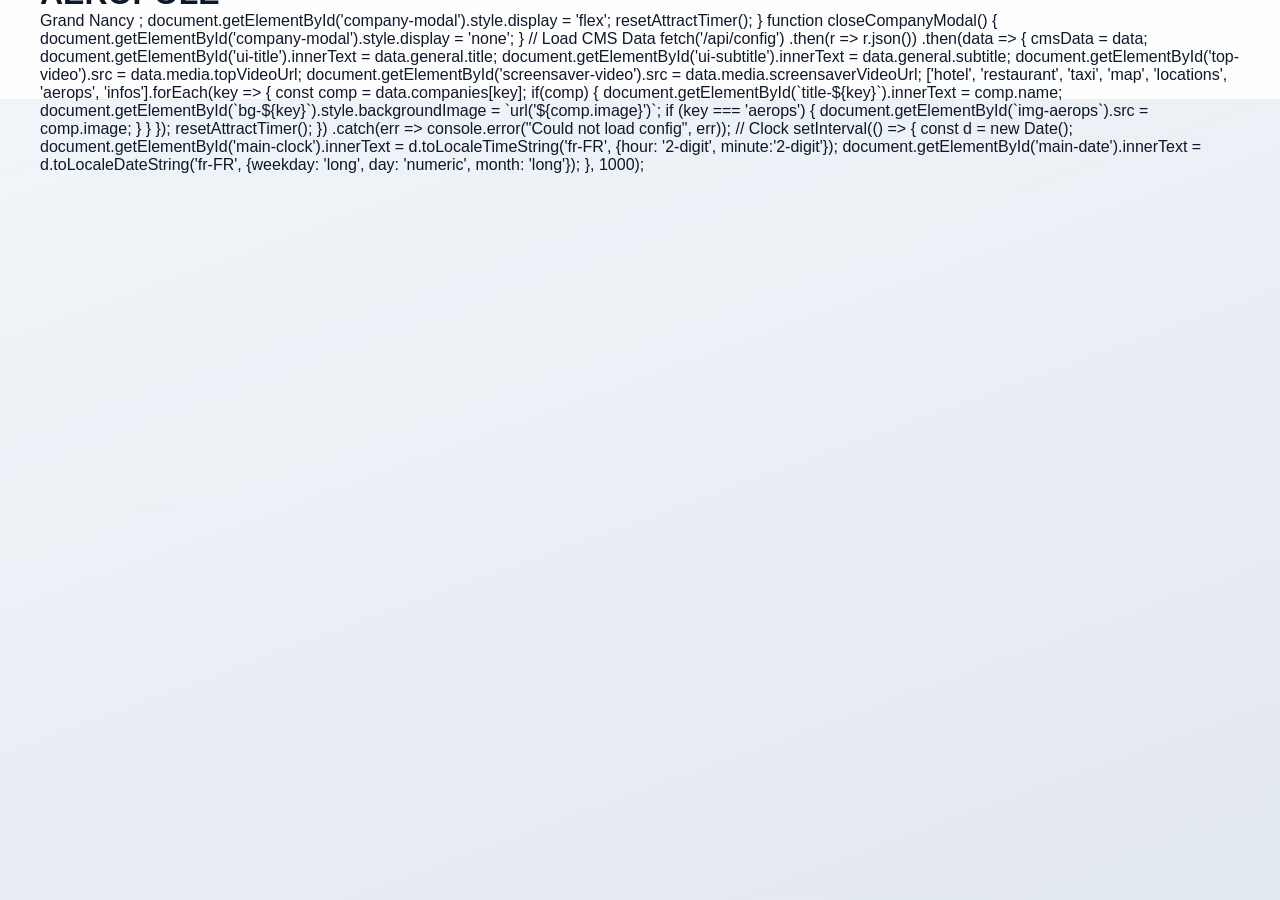
<file: orig_index.html>
<!DOCTYPE html>
<html lang="fr">
<head>
    <meta charset="UTF-8">
    <meta name="viewport" content="width=device-width, initial-scale=1.0, maximum-scale=1.0, user-scalable=no">
    <title>Aéropôle Grand Nancy Tomblaine — Borne Interactive</title>
    <link rel="preconnect" href="https://fonts.googleapis.com">
    <link rel="preconnect" href="https://fonts.gstatic.com" crossorigin>
    <link href="https://fonts.googleapis.com/css2?family=Inter:wght@300;400;500;600;700&family=Syne:wght@500;600;700;800&family=JetBrains+Mono:wght@400;500;700&display=swap" rel="stylesheet">
    <link rel="stylesheet" href="css/style.css">
</head>
<body oncontextmenu="return false;">

<div id="app">
    <!-- Ambient Background -->
    <div class="ambient-bg">
        <div class="ambient-bg__image" style="background-image:url('assets/hero_aviation.png');"></div>
        <div class="ambient-bg__gradient"></div>
        <div class="ambient-bg__noise"></div>
    </div>

    <!-- ===== HEADER ===== -->
    <header class="app-header">
        <div class="header-brand">
            <div class="header-logo" style="width: 140px; height: 50px; background: transparent; display: flex; align-items: center;">
                <img src="assets/logo_aerops.png" alt="Aeropôle" class="blend-white-bg" style="width: 100%; height: 100%; object-fit: contain;">
            </div>
            <div class="header-brand-text">
                <h1>AÉROPÔLE</h1>
                <span>Grand Nancy
<truncated 14219 bytes>
;
        
        document.getElementById('company-modal').style.display = 'flex';
        resetAttractTimer();
    }

    function closeCompanyModal() {
        document.getElementById('company-modal').style.display = 'none';
    }

    // Load CMS Data
    fetch('/api/config')
        .then(r => r.json())
        .then(data => {
            cmsData = data;
            document.getElementById('ui-title').innerText = data.general.title;
            document.getElementById('ui-subtitle').innerText = data.general.subtitle;
            
            document.getElementById('top-video').src = data.media.topVideoUrl;
            document.getElementById('screensaver-video').src = data.media.screensaverVideoUrl;

            ['hotel', 'restaurant', 'taxi', 'map', 'locations', 'aerops', 'infos'].forEach(key => {
                const comp = data.companies[key];
                if(comp) {
                    document.getElementById(`title-${key}`).innerText = comp.name;
                    document.getElementById(`bg-${key}`).style.backgroundImage = `url('${comp.image}')`;
                    if (key === 'aerops') {
                        document.getElementById(`img-aerops`).src = comp.image;
                    }
                }
            });
            resetAttractTimer();
        })
        .catch(err => console.error("Could not load config", err));

    // Clock
    setInterval(() => {
        const d = new Date();
        document.getElementById('main-clock').innerText = d.toLocaleTimeString('fr-FR', {hour: '2-digit', minute:'2-digit'});
        document.getElementById('main-date').innerText = d.toLocaleDateString('fr-FR', {weekday: 'long', day: 'numeric', month: 'long'});
    }, 1000);
</script>
</body>
</html>
</file>
<file: css/style.css>
:root {
    --primary: #0f172a;
    --accent: #0ea5e9;
    --accent-light: #38bdf8;
    --gold: #d97706;
    --text-primary: #0f172a;
    --text-secondary: #64748b;
    --bg-main: #f1f5f9;
    --border: rgba(0,0,0,0.06);
    --radius-sm: 16px;
    --radius-md: 24px;
    --radius-lg: 32px;
    --shadow-sm: 0 4px 12px rgba(0,0,0,0.05);
    --shadow-md: 0 12px 30px rgba(0,0,0,0.08);
    --shadow-lg: 0 24px 60px rgba(0,0,0,0.15);
    --glass: blur(16px);
    --brand-blue: #9fc5d8;
    --brand-blue-light: #d4e8f0;
}

*{margin:0;padding:0;box-sizing:border-box;font-family:'Roboto',sans-serif;-webkit-tap-highlight-color:transparent}
html,body{width:100%;height:100%;overflow:hidden}
body{background:var(--bg-main);color:var(--text-primary);-webkit-font-smoothing:antialiased}
h1,h2,h3,.card-title,#modal-title,#list-title,#map-title,.attract-title{font-family:'Montserrat',sans-serif}

/* AMBIENT BG */
.ambient-bg{position:fixed;inset:0;z-index:0;pointer-events:none}
.ambient-bg__gradient{position:absolute;inset:0;background:linear-gradient(160deg,rgba(241,245,249,.92),rgba(226,232,240,.96))}

/* APP */
#app{position:relative;width:100vw;height:100vh;display:flex;flex-direction:column;overflow:hidden;z-index:1}

/* SCREENSAVER */
.screensaver{position:fixed;inset:0;z-index:9999;opacity:0;pointer-events:none;transition:opacity .45s ease;display:flex;flex-direction:column;align-items:center;justify-content:center}
.screensaver.active{opacity:1;pointer-events:auto}
.attract-bg{position:absolute;inset:0;background:linear-gradient(135deg,#ffffff 0%,var(--brand-blue-light) 40%,var(--brand-blue) 100%)}
.attract-content{position:relative;z-index:2;display:flex;flex-direction:column;align-items:center;text-align:center}
.attract-plane{width:120px;height:120px;color:var(--primary);opacity:.6;margin-bottom:30px;animation:floatPlane 4s ease-in-out infinite}
.attract-title{font-size:5rem;color:var(--primary);margin-bottom:20px;letter-spacing:-1px;font-weight:800}
.attract-subtitle{font-size:1.8rem;color:var(--text-secondary);font-weight:400;letter-spacing:2px;text-transform:uppercase}
.attract-pulse{width:150px;height:150px;border:3px solid var(--brand-blue);border-radius:50%;margin-top:60px;animation:pulseRing 2.5s infinite}
@keyframes floatPlane{0%,100%{transform:translateY(0) rotate(-5deg)}50%{transform:translateY(-15px) rotate(5deg)}}
@keyframes pulseRing{0%{transform:scale(.8);opacity:.6}50%{transform:scale(1.2);opacity:0}100%{transform:scale(.8);opacity:0}}

/* HEADER */
.app-header{display:flex;align-items:center;justify-content:space-between;padding:0 40px;background:rgba(255,255,255,.9);backdrop-filter:var(--glass);border-bottom:1px solid var(--border);height:100px;flex-shrink:0;z-index:50}
.header-logo{display:flex;align-items:center;height:70px}
.header-logo img{height:65px;object-fit:contain;mix-blend-mode:multiply}
.header-time{display:flex;align-items:center;gap:20px;text-align:right}
.header-weather{display:flex;align-items:center;gap:10px;font-size:1.8rem;font-weight:700;color:var(--primary);background:rgba(0,0,0,.05);padding:8px 15px;border-radius:12px;cursor:pointer;transition:background .2s}
.header-weather:active{background:rgba(0,0,0,.1)}
.header-weather .wx-icon{font-size:2.2rem;line-height:1}
#main-clock{font-size:2.8rem;font-weight:700;color:var(--primary);font-family:'JetBrains Mono',monospace;line-height:1;letter-spacing:-2px}
#main-date{font-size:1.1rem;color:var(--text-secondary);font-weight:500;text-transform:capitalize}

/* SCREENS WRAP */
.screens-wrap{flex:1;position:relative;display:flex;flex-direction:column;min-height:0}
.screen{position:absolute;inset:0;opacity:0;pointer-events:none;transition:opacity .4s ease;display:flex;flex-direction:column;background:transparent}
.screen.active{opacity:1;pointer-events:auto;z-index:10}

/* HOME */
.video-banner{width:100%;height:18vh;background:#0f172a;flex-shrink:0;position:relative;overflow:hidden}
.video-banner video, .video-banner iframe{width:100%;height:100%;object-fit:cover;border:none;pointer-events:none;}
.video-banner::after{content:'';position:absolute;bottom:0;left:0;right:0;height:60px;background:linear-gradient(0deg,var(--bg-main),transparent)}
.section-title{padding:25px 40px 15px;text-align:center;flex-shrink:0}
#ui-title{font-size:2.2rem;margin-bottom:6px;font-weight:800;color:var(--primary);letter-spacing:-.5px}
#ui-subtitle{color:var(--accent);font-weight:700;text-transform:uppercase;font-size:1.1rem;letter-spacing:3px}

/* GRIDS - PORTRAIT OPTIMIZED */
.home-grid{display:grid;grid-template-columns:1fr 1fr;grid-auto-rows:220px;gap:30px;padding:30px 60px;flex:1;overflow-y:auto;align-content:start}
.list-grid{display:grid;grid-template-columns:1fr 1fr;grid-auto-rows:220px;gap:35px;padding:35px 50px;flex:1;overflow-y:auto;align-content:start}

/* CARDS */
.card{position:relative;border-radius:12px;overflow:hidden;cursor:pointer;box-shadow:0 4px 15px rgba(0,0,0,.08);display:flex;align-items:flex-end;border:1px solid rgba(255,255,255,.8);transition:all .3s cubic-bezier(.4,0,.2,1);background:#fff}
.card:hover{transform:translateY(-5px);box-shadow:0 15px 30px rgba(0,0,0,.15)}
.card-bg{position:absolute;inset:0 0 65px 0;background-size:cover;background-position:center;transition:transform .5s ease;filter:brightness(0.95);border-bottom:1px solid rgba(0,0,0,.05)}
.card:hover .card-bg,.card:active .card-bg{transform:scale(1.03)}
.card-title{position:relative;z-index:2;padding:20px;font-size:1.15rem;font-weight:700;color:var(--text-primary);line-height:1.2;width:100%;text-align:center;background:#fff}

/* SUB-HEADER */
.sub-header{display:flex;align-items:center;gap:25px;padding:20px 40px;flex-shrink:0;background:rgba(255,255,255,.6);backdrop-filter:var(--glass);border-bottom:1px solid var(--border)}
.btn-back{padding:16px 30px;background:rgba(255,255,255,.95);border:1px solid var(--border);border-radius:var(--radius-md);font-size:1.3rem;cursor:pointer;font-weight:700;color:var(--primary);box-shadow:var(--shadow-sm);transition:all .2s;display:flex;align-items:center;gap:10px}
.btn-back::before{content:'\2190';font-size:1.5rem}
.btn-back:active{background:#e2e8f0;transform:translateX(-5px)}
.sub-header h2{font-size:2.4rem;color:var(--primary);font-weight:800;letter-spacing:-.5px;margin:0;flex:1}

/* ENTREPRISES LIST (Portrait) */
.ent-list{flex:1;overflow-y:auto;padding:30px 40px;display:flex;flex-direction:column;gap:20px}
.ent-card{display:flex;align-items:center;background:#fff;border-radius:var(--radius-lg);padding:25px;box-shadow:var(--shadow-md);cursor:pointer;border:1px solid var(--border)}
.ent-card:active{transform:scale(.98);background:var(--bg-main)}
.ent-card-logo{width:110px;height:110px;object-fit:contain;border-radius:15px;margin-right:30px;mix-blend-mode:multiply}
.ent-card-info{flex:1}
.ent-card-name{font-size:1.8rem;font-weight:800;color:var(--primary);margin-bottom:8px;font-family:'Syne',sans-serif}
.ent-card-desc{font-size:1.1rem;color:var(--text-secondary);line-height:1.4}
.ent-card-badge{padding:10px 20px;border-radius:25px;font-size:1.1rem;font-weight:700;color:#fff;margin-left:25px;box-shadow:0 4px 10px rgba(0,0,0,.2)}
.ent-card-badge.red{background:#ef4444}
.ent-card-badge.green{background:#22c55e}
.ent-card-badge.blue{background:#3b82f6}

/* MAP FULL SCREEN */
.plan-legend{display:flex;gap:20px;align-items:center;font-size:1.1rem;font-weight:700}
.legend-dot{display:inline-block;width:16px;height:16px;border-radius:50%;margin-right:8px}
.legend-dot.red{background:#ef4444}
.legend-dot.green{background:#22c55e}
.legend-dot.blue{background:#3b82f6}

/* NEW PLAN TABLE STYLES */
.plan-content-wrap { display: flex; flex-direction: column; height: 100%; padding: 20px 40px; gap: 20px; flex: 1; overflow: hidden; }
.plan-map-wrap { flex: 0 0 55%; position: relative; background: #fff; border-radius: var(--radius-lg); box-shadow: var(--shadow-md); margin: 0; overflow: hidden; display: flex; align-items: center; justify-content: center; padding: 10px; border: 1px solid var(--border); }
.plan-bg.static-plan { width: 100%; height: 100%; object-fit: contain; display: block; border-radius: var(--radius-md); }
.plan-table-wrap { flex: 1; background: #fff; border-radius: var(--radius-lg); box-shadow: var(--shadow-md); padding: 0; overflow-y: auto; border: 1px solid var(--border); }
.plan-table { width: 100%; border-collapse: collapse; font-size: 1.3rem; }
.plan-table th, .plan-table td { padding: 18px 25px; text-align: left; border-bottom: 1px solid var(--border); }
.plan-table th { font-weight: 800; color: var(--primary); background: rgba(15,23,42,0.03); font-family: 'Montserrat', sans-serif; position: sticky; top: 0; z-index: 10; }
.plan-table td { color: var(--text-secondary); }
.plan-table tr:last-child td { border-bottom: none; }
.plan-table .num-badge { display: inline-flex; align-items: center; justify-content: center; width: 40px; height: 40px; border-radius: 50%; font-weight: 800; color: white; box-shadow: 0 4px 10px rgba(0,0,0,0.2); font-size: 1.1rem; }


/* MÉTÉO SCREEN - PORTRAIT */
.meteo-content{flex:1;display:flex;flex-direction:column;overflow:hidden}
.meteo-search{width:100%;background:rgba(255,255,255,.8);border-bottom:1px solid var(--border);padding:30px 40px;display:flex;gap:20px;flex-shrink:0;align-items:flex-end}
.meteo-field{position:relative;flex:1}
.meteo-field label{display:block;font-size:1rem;font-weight:700;color:var(--text-secondary);text-transform:uppercase;letter-spacing:1px;margin-bottom:10px}
.meteo-field input{width:100%;padding:18px;border:2px solid var(--border);border-radius:var(--radius-sm);font-size:1.3rem;background:#fff;transition:border-color .2s;outline:none}
.meteo-field input:focus{border-color:var(--accent)}
.meteo-suggestions{position:absolute;top:100%;left:0;right:0;background:#fff;border:2px solid var(--border);border-radius:0 0 var(--radius-sm) var(--radius-sm);box-shadow:var(--shadow-lg);z-index:100;display:none;max-height:350px;overflow-y:auto}
.meteo-suggestions.show{display:block}
.meteo-suggestion{padding:18px 24px;cursor:pointer;font-size:1.2rem;border-bottom:1px solid var(--border)}
.meteo-suggestion:active{background:rgba(14,165,233,.1)}
.btn-search{padding:18px 40px;background:var(--accent);color:#fff;border:none;border-radius:var(--radius-sm);font-size:1.3rem;font-weight:800;cursor:pointer}

.meteo-results{flex:1;overflow-y:auto;padding:40px;background:var(--bg-main)}
.empty-state{display:flex;align-items:center;justify-content:center;height:100%;color:var(--text-secondary);font-size:1.4rem;text-align:center;font-weight:500}
.meteo-columns{display:grid;grid-template-columns:1fr;gap:35px} /* Stacked for portrait */
.wx-card{background:#fff;border-radius:var(--radius-lg);padding:35px;box-shadow:var(--shadow-md);border:1px solid var(--border)}
.wx-card h3{font-size:2.2rem;font-weight:800;color:var(--primary);margin-bottom:6px;font-family:'Syne',sans-serif}
.wx-card .wx-location{font-size:1.1rem;color:var(--text-secondary);margin-bottom:20px;text-transform:uppercase;letter-spacing:1px}
.wx-main{display:flex;align-items:center;gap:30px;margin-bottom:25px}
.wx-temp{font-size:5rem;font-weight:800;color:var(--primary);font-family:'JetBrains Mono',monospace;line-height:1}
.wx-icon{font-size:5rem;line-height:1}
.wx-desc{font-size:1.5rem;color:var(--text-secondary);font-weight:600;margin-top:10px}
.wx-grid{display:grid;grid-template-columns:repeat(3,1fr);gap:20px}
.wx-metric{background:var(--bg-main);padding:20px;border-radius:var(--radius-md);text-align:center}
.wx-metric .label{font-size:.9rem;color:var(--text-secondary);text-transform:uppercase;letter-spacing:1px;margin-bottom:8px;font-weight:700}
.wx-metric .value{font-size:1.8rem;font-weight:800;color:var(--primary);font-family:'JetBrains Mono',monospace}
.wx-metric .unit{font-size:1rem;color:var(--text-secondary);font-weight:600}
.wx-flight-rules{display:inline-block;padding:10px 24px;border-radius:20px;font-size:1.1rem;font-weight:800;color:#fff;margin-bottom:25px}
.wx-vfr{background:#22c55e} .wx-mvfr{background:#3b82f6} .wx-ifr{background:#ef4444} .wx-lifr{background:#dc2626}
.wx-forecast{margin-top:35px}
.wx-forecast h3{font-size:1.6rem;font-weight:800;margin-bottom:20px;color:var(--primary)}
.forecast-timeline{display:grid;grid-template-columns:repeat(4,1fr);gap:15px;padding-bottom:15px}
.forecast-hour{background:#fff;border-radius:var(--radius-md);padding:18px 10px;text-align:center;box-shadow:var(--shadow-sm);border:2px solid var(--border)}
.forecast-hour .fh-time{font-size:1.1rem;font-weight:800;color:var(--text-secondary);margin-bottom:10px}
.forecast-hour .fh-icon{font-size:2.2rem;margin-bottom:8px}
.forecast-hour .fh-temp{font-size:1.6rem;font-weight:800;color:var(--primary);font-family:'JetBrains Mono',monospace}
.forecast-hour .fh-wind{font-size:1rem;color:var(--text-secondary);margin-top:8px;font-weight:600}

/* AEROPS */
.aerops-content{flex:1;position:relative;overflow:hidden}
.aerops-hero{position:absolute;inset:0;background:#0f172a;z-index:1}
.aerops-hero img{width:100%;height:100%;object-fit:cover}
.aerops-hero::after{content:'';position:absolute;inset:0;background:linear-gradient(0deg,rgba(15,23,42,1) 0%,rgba(15,23,42,.8) 40%,rgba(15,23,42,.3) 100%)}
.aerops-info{position:absolute;bottom:0;left:0;right:0;z-index:2;display:flex;flex-direction:column;align-items:center;padding:80px 60px;text-align:center}
.aerops-info h3{font-size:3.5rem;color:#fff;margin-bottom:25px;font-weight:900;line-height:1.2;text-shadow:0 4px 15px rgba(0,0,0,.5)}
.aerops-info p{font-size:1.6rem;color:#e2e8f0;line-height:1.6;margin-bottom:50px;max-width:800px;text-shadow:0 2px 10px rgba(0,0,0,.5)}
.aerops-qr{background:rgba(255,255,255,.1);backdrop-filter:blur(20px);padding:40px 50px;border-radius:24px;border:1px solid rgba(255,255,255,.2);display:flex;flex-direction:column;align-items:center;box-shadow:0 25px 50px rgba(0,0,0,.3)}
.aerops-qr p{font-size:1.3rem;font-weight:800;margin-bottom:25px;color:#fff;text-transform:uppercase;letter-spacing:2px;text-shadow:none}
#aerops-qrcode{padding:25px;background:#fff;border-radius:16px;box-shadow:0 10px 30px rgba(0,0,0,.2)}

/* MARQUEE BANNER */
.marquee-banner{height:70px;background:rgba(255,255,255,.95);border-top:2px solid var(--border);display:flex;align-items:center;overflow:hidden;white-space:nowrap;flex-shrink:0;z-index:20;backdrop-filter:var(--glass)}
.marquee-track{display:inline-flex;align-items:center;animation:scrollMarquee 70s linear infinite} /* Ralenti */
.marquee-item{display:inline-flex;align-items:center;gap:15px;margin-right:60px}
.marquee-item img{height:45px;object-fit:contain;mix-blend-mode:multiply}
.marquee-item span{font-size:1.4rem;font-weight:800;color:var(--primary)}
@keyframes scrollMarquee{0%{transform:translateX(0)}100%{transform:translateX(-50%)}}

/* MODALS */
.modal{position:fixed;inset:0;background:rgba(15,23,42,.8);z-index:9999;display:flex;align-items:center;justify-content:center;backdrop-filter:blur(10px);-webkit-backdrop-filter:blur(10px)}
.modal-content{background:#fff;width:90%;max-width:900px;border-radius:var(--radius-lg);overflow:hidden;position:relative;box-shadow:var(--shadow-lg);max-height:94vh;overflow-y:auto;display:flex;flex-direction:column}
.close-btn{position:absolute;top:20px;right:20px;background:rgba(255,255,255,.9);color:var(--primary);border:none;width:50px;height:50px;border-radius:50%;font-size:1.5rem;font-weight:800;cursor:pointer;z-index:10;box-shadow:var(--shadow-sm)}
.modal-back-btn{position:absolute;top:20px;left:20px;background:rgba(255,255,255,.9);color:var(--primary);border:none;padding:12px 24px;font-size:1.1rem;font-weight:800;cursor:pointer;border-radius:var(--radius-md);z-index:10;box-shadow:var(--shadow-sm)}

/* COMPANY MODAL */
.provider-hero{width:100%;height:400px;object-fit:cover;flex-shrink:0}
.provider-body{padding:40px 50px 50px;text-align:center}
.provider-body h2{font-size:3rem;color:var(--primary);margin-bottom:20px}
.provider-body .desc{font-size:1.4rem;color:var(--text-secondary);line-height:1.6;margin-bottom:30px}
.provider-body .contact-info{font-size:1.3rem;font-weight:700;color:var(--accent);margin-bottom:40px;background:rgba(14,165,233,.1);padding:20px;border-radius:var(--radius-md)}

/* ENTERPRISE MAP MODAL */
.ent-modal{max-width:1000px;width:95%;height:85vh;display:flex;flex-direction:column;padding:0;overflow:hidden}
.ent-modal-header{padding:30px 40px 30px 140px;background:#fff;border-bottom:2px solid var(--border);display:flex;align-items:center;gap:25px;flex-shrink:0}
.ent-modal-logo{position:absolute;left:30px;top:20px;width:90px;height:90px;object-fit:contain;mix-blend-mode:multiply;background-size:contain;background-position:center;background-repeat:no-repeat}
.ent-modal-header h2{font-size:2.4rem;color:var(--primary);margin-bottom:8px;font-weight:800}
.ent-modal-header p{font-size:1.2rem;color:var(--text-secondary)}
.map-company-badge{padding:10px 20px;border-radius:25px;font-size:1.2rem;font-weight:800;color:#fff;margin-left:auto}

/* MAP 1000x1000 Coordinate System Over Image */
.ent-modal-map{flex:1;position:relative;background:#2d3a2e;overflow:hidden}
.ent-modal-map > img{width:100%;height:100%;object-fit:contain;display:block}
#ent-map-svg{position:absolute;top:0;left:0;width:100%;height:100%;pointer-events:none;z-index:2}
#ent-map-pins{position:absolute;top:0;left:0;width:100%;height:100%;z-index:3;pointer-events:none}

.path-animate{stroke-dasharray:3000;stroke-dashoffset:3000}
@keyframes drawPath{to{stroke-dashoffset:0}}
@keyframes pulsePath{0%,100%{filter:drop-shadow(0 0 5px currentColor);opacity:1}50%{filter:drop-shadow(0 0 16px currentColor);opacity:.8}}

.map-pin{position:absolute;transform:translate(-50%,-100%);display:flex;flex-direction:column;align-items:center;opacity:0;animation:dropPin .5s cubic-bezier(.34,1.56,.64,1) 1.5s forwards}
.map-pin .pin-number{background:white;font-weight:800;font-size:18px;padding:4px 14px;border-radius:10px;border:4px solid;margin-bottom:-6px;z-index:2;box-shadow:0 6px 16px rgba(0,0,0,.4)}
.map-pin svg{width:45px;height:45px;filter:drop-shadow(0 8px 12px rgba(0,0,0,.4))}
@keyframes dropPin{0%{opacity:0;transform:translate(-50%,-170%) scale(.5)}100%{opacity:1;transform:translate(-50%,-100%) scale(1)}}

/* VOUS ETES ICI repere exact sur la punaise rouge (bâtiment) */
@keyframes bounce{0%,100%{transform:translate(-50%,-100%)}50%{transform:translate(-50%,-115%)}}
.vous-etes-ici{position:absolute;text-align:center;animation:bounce 1.5s infinite;z-index:5;transform:translate(-50%,-100%)}
.vei-label{background:#dc2626;color:white;padding:8px 20px;border-radius:20px;font-weight:800;font-size:16px;margin-bottom:8px;white-space:nowrap;box-shadow:0 8px 20px rgba(220,38,38,.5);font-family:'Montserrat',sans-serif;letter-spacing:1px;display:inline-block;border:2px solid white}
.vous-etes-ici svg{width:36px;height:36px;filter:drop-shadow(0 4px 6px rgba(0,0,0,.3))}

/* PMR MODE */
.btn-pmr{position:relative;margin:40px auto 100px auto;width:max-content;height:70px;padding:0 25px;border-radius:35px;background:rgba(59,130,246,.9);backdrop-filter:blur(10px);color:#fff;border:none;box-shadow:0 10px 30px rgba(59,130,246,.4);z-index:10;cursor:pointer;display:flex;align-items:center;gap:12px;transition:all .3s cubic-bezier(.4,0,.2,1);border:2px solid rgba(255,255,255,.2);font-size:1.1rem;font-weight:700;font-family:'Montserrat',sans-serif}
.btn-pmr svg{width:30px;height:30px}
.btn-pmr::after{content:'Mode Accessible';white-space:nowrap}
.btn-pmr:hover{transform:translateY(-5px);box-shadow:0 15px 40px rgba(59,130,246,.5);background:rgba(59,130,246,1)}
.btn-pmr:active{transform:scale(.95)}
.pmr-mode .btn-pmr{background:rgba(34,197,94,.9);box-shadow:0 10px 30px rgba(34,197,94,.4)}
.pmr-mode .btn-pmr::after{content:'Mode Activé'}
.pmr-mode .btn-pmr:hover{background:rgba(34,197,94,1);box-shadow:0 15px 40px rgba(34,197,94,.5)}

.pmr-mode .screens-wrap{padding-bottom:120px}
.pmr-mode .sub-header{position:absolute;bottom:0;top:auto;width:100%;z-index:100;flex-direction:row-reverse;justify-content:space-between;border-bottom:none;border-top:1px solid rgba(255,255,255,.3);box-shadow:0 -15px 40px rgba(0,0,0,.15);background:rgba(255,255,255,.85);backdrop-filter:blur(20px)}
.pmr-mode .meteo-search{order:2;border-bottom:none;border-top:1px solid rgba(255,255,255,.3);box-shadow:0 -10px 30px rgba(0,0,0,.1)}
.pmr-mode .meteo-results{order:1}
.pmr-mode .ent-modal-header{position:absolute;bottom:0;width:100%;z-index:100;border-bottom:none;border-top:1px solid rgba(255,255,255,.3);box-shadow:0 -15px 40px rgba(0,0,0,.15);background:rgba(255,255,255,.85);backdrop-filter:blur(20px)}
.pmr-mode .ent-modal-map{height:calc(100% - 160px)}
.pmr-mode .close-btn, .pmr-mode .modal-back-btn{top:auto;bottom:25px}

/* i18n FLAGS */
.lang-flags{display:flex;gap:15px;align-items:center;margin-left:auto;margin-right:30px}
.lang-flag{width:40px;height:40px;border-radius:50%;object-fit:cover;cursor:pointer;border:3px solid transparent;transition:all .2s;opacity:.5}
.lang-flag.active{border-color:var(--accent);opacity:1;transform:scale(1.1)}

::-webkit-scrollbar{width:8px;height:8px}
::-webkit-scrollbar-track{background:transparent}
::-webkit-scrollbar-thumb{background:rgba(0,0,0,.2);border-radius:4px}

/* ADMIN MAP EDITOR */
.admin-editor-layout { display: flex; gap: 20px; height: 700px; background: #f8fafc; border: 1px solid var(--border); border-radius: 12px; overflow: hidden; }
.admin-editor-sidebar { width: 350px; background: white; border-right: 1px solid var(--border); padding: 20px; display: flex; flex-direction: column; gap: 20px; overflow-y: auto; }
.admin-editor-main { flex: 1; position: relative; overflow: auto; background: #e2e8f0; display: flex; align-items: center; justify-content: center; }
.admin-editor-map-wrapper { position: relative; background: white; box-shadow: 0 10px 30px rgba(0,0,0,0.1); cursor: crosshair; }
.admin-editor-map-wrapper img { display: block; max-width: none; }
.admin-editor-svg { position: absolute; inset: 0; pointer-events: none; width: 100%; height: 100%; }
.admin-editor-pin { position: absolute; transform: translate(-50%, -50%); display: flex; align-items: center; justify-content: center; font-weight: bold; color: white; border-radius: 50%; pointer-events: none; z-index: 10; box-shadow: 0 4px 6px rgba(0,0,0,0.3); }
.admin-editor-pin.kiosk { width: 24px; height: 24px; background: red; border: 3px solid white; z-index: 11; }
.admin-toolbar-section { border: 1px solid var(--border); border-radius: 8px; padding: 15px; }
.admin-toolbar-section h4 { margin-top: 0; margin-bottom: 10px; font-size: 0.95rem; color: var(--primary); }
.admin-tool-btn { display: block; width: 100%; text-align: left; padding: 10px; background: #f1f5f9; border: 1px solid #cbd5e1; border-radius: 6px; cursor: pointer; transition: all 0.2s; margin-bottom: 8px; font-weight: 500; color: #334155; }
.admin-tool-btn:hover { background: #e2e8f0; }
.admin-tool-btn.active { background: var(--brand-blue); color: white; border-color: var(--brand-blue); }
.admin-tool-btn svg { width: 18px; height: 18px; vertical-align: middle; margin-right: 8px; }
.admin-path-item { display: flex; align-items: center; gap: 10px; padding: 8px; border: 1px solid var(--border); border-radius: 6px; margin-bottom: 5px; background: white; cursor: pointer; }
.admin-path-item:hover { border-color: var(--brand-blue); }
.admin-path-item.active { border-color: var(--brand-blue); box-shadow: 0 0 0 2px rgba(59,130,246,0.2); }
.admin-path-color { width: 16px; height: 16px; border-radius: 50%; }
.admin-path-actions { display: flex; gap: 5px; margin-top: 10px; }
.admin-path-actions button { flex: 1; padding: 6px; font-size: 0.8rem; border-radius: 4px; border: 1px solid var(--border); background: white; cursor: pointer; }
.admin-path-actions button:hover { background: #f1f5f9; }
</file>
